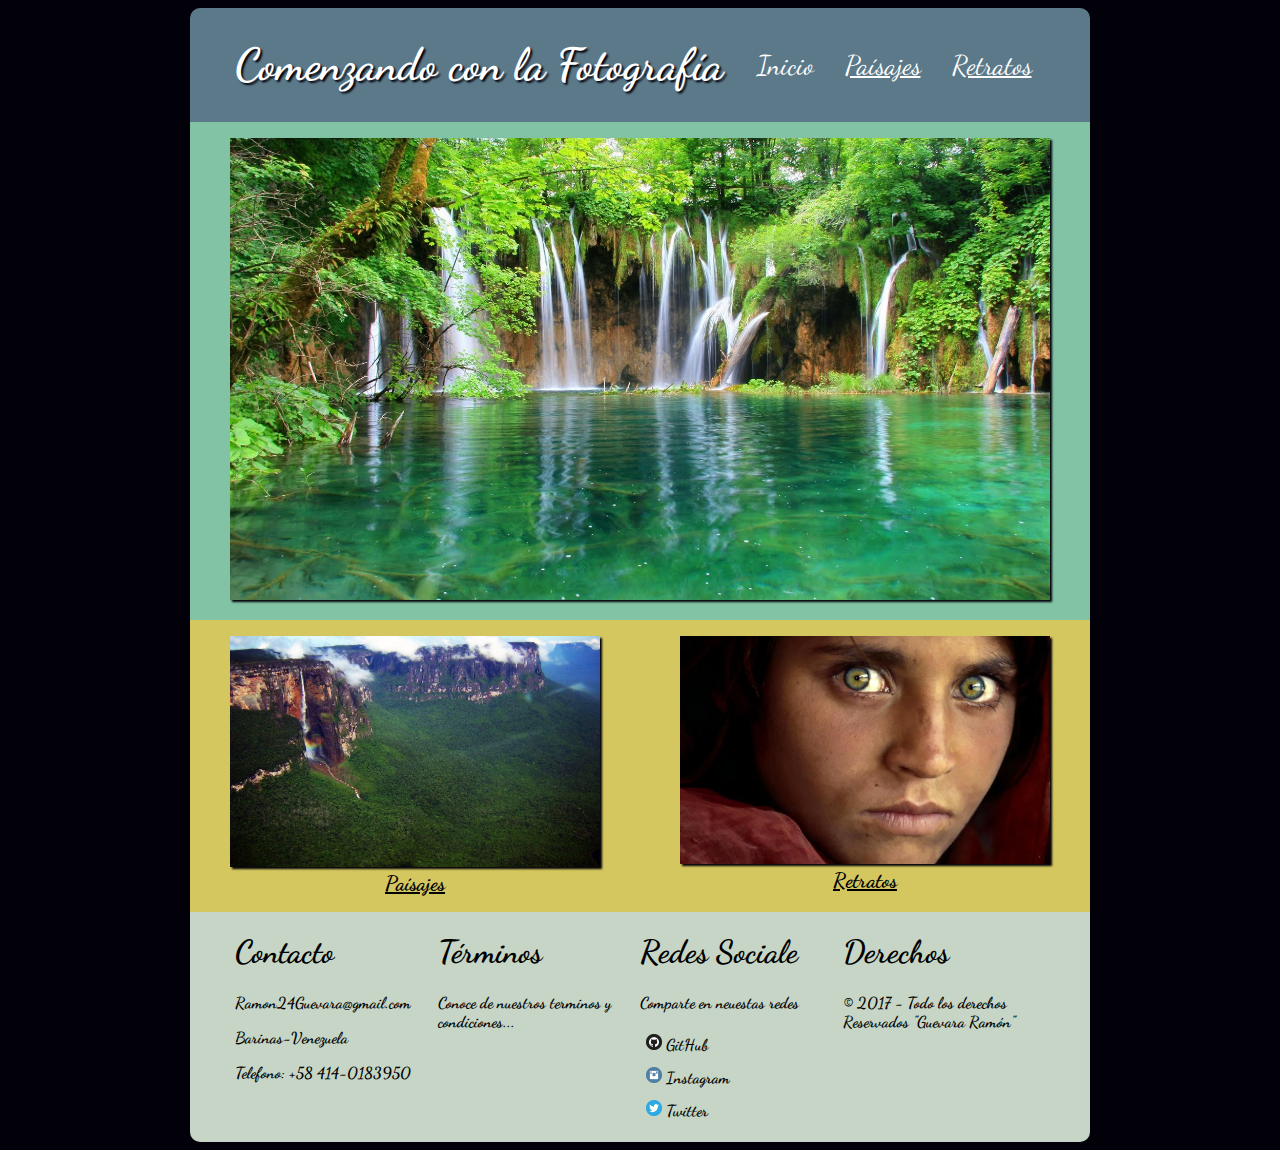
<file: index.html>
<!DOCTYPE html>
<html lang="es">
<head>
  <meta charset="UTF-8">
  <meta name="viewport" content="width=device-width, initial-scale=1.0">
  <link rel="stylesheet" href="css\estilos.css">
  <link href="https://fonts.googleapis.com/css?family=Dancing+Script" rel="stylesheet">
  <meta http-equiv="X-UA-Compatible" content="ie=edge">
  <title>Comenzando con la Fotografía</title>
</head>
<body>
  <div id="contenido">
    <header id="header">
      <nav class="menu">
          <div class="logo">
            <h1>Comenzando con la Fotografía</h1>
          </div>
          <div class="enlaces">
          <ins> <a class="subrayado" href="index.html">Inicio</a></ins>
            <a href="html/paisajes.html">Paísajes</a>
            <a href="html/retratos.html">Retratos</a>
        </div>
    </nav>
    </header>
    <div class="cuerpo">
        <div id="img_central">
          <figure>
            <img class="center" src="image/paisaje3.jpg" title="Paisaje de lago" alt="Paisaje Barines">
          </figure>
        </div>
        <div id="img_secundari_1">
          <figure>
            <a href="html/paisajes.html"><img src="image/paisaje2.jpg" title="Paisaje de lago" alt="paisaje venezolano"></a>
              <figcaption><a href="html/paisajes.html">Paísajes</a></figcaption>
          </figure>
        </div>
        <div id="img_secundari_2">
          <figure>
              <a href="html/retratos.html"><img title="Rretrato" src="image/retrato1.jpg" alt="retrato mujer"></a>
                <figcaption> <a href="html/retratos.html">Retratos</a></figcaption>
          </figure>
        </div>
    </div>
  <footer class="footer">
  <div class="part">
    <div id="contacto">
      <h1>Contacto</h1>
     <p>Ramon24Guevara@gmail.com</p>
     <p>Barinas-Venezuela</p>
     <p>Telefono: +58 414-0183950</p>
    </div>
    <div id="terminos">
      <h1>Términos</h1>
      <p>Conoce de nuestros terminos y condiciones...</p>
    </div>
    <div id="redes">
      <h1>Redes Sociale</h1>
      <p>Comparte en neuestas redes</p>
        <a href="https://github.com/ramonags"><i><img src="image/redes/github.png" alt="Github"></i>  GitHub</a>
        <a href="https://www.instagram.com/?hl=es"><i><img src="image/redes/instagram.png" alt="Instagram"></i>  Instagram</a>
        <a href="https://twitter.com/login?lang=es"><i><img src="image/redes/twitter.png" alt=""></i> Twitter</a>
    </div>
    <div id="copy">
      <h1>Derechos</h1>
    <p>&copy 2017 - Todo los derechos Reservados "Guevara Ramón"</p>
    </div>
  </div>
  </footer>
  </div>
</body>
</html>
</file>
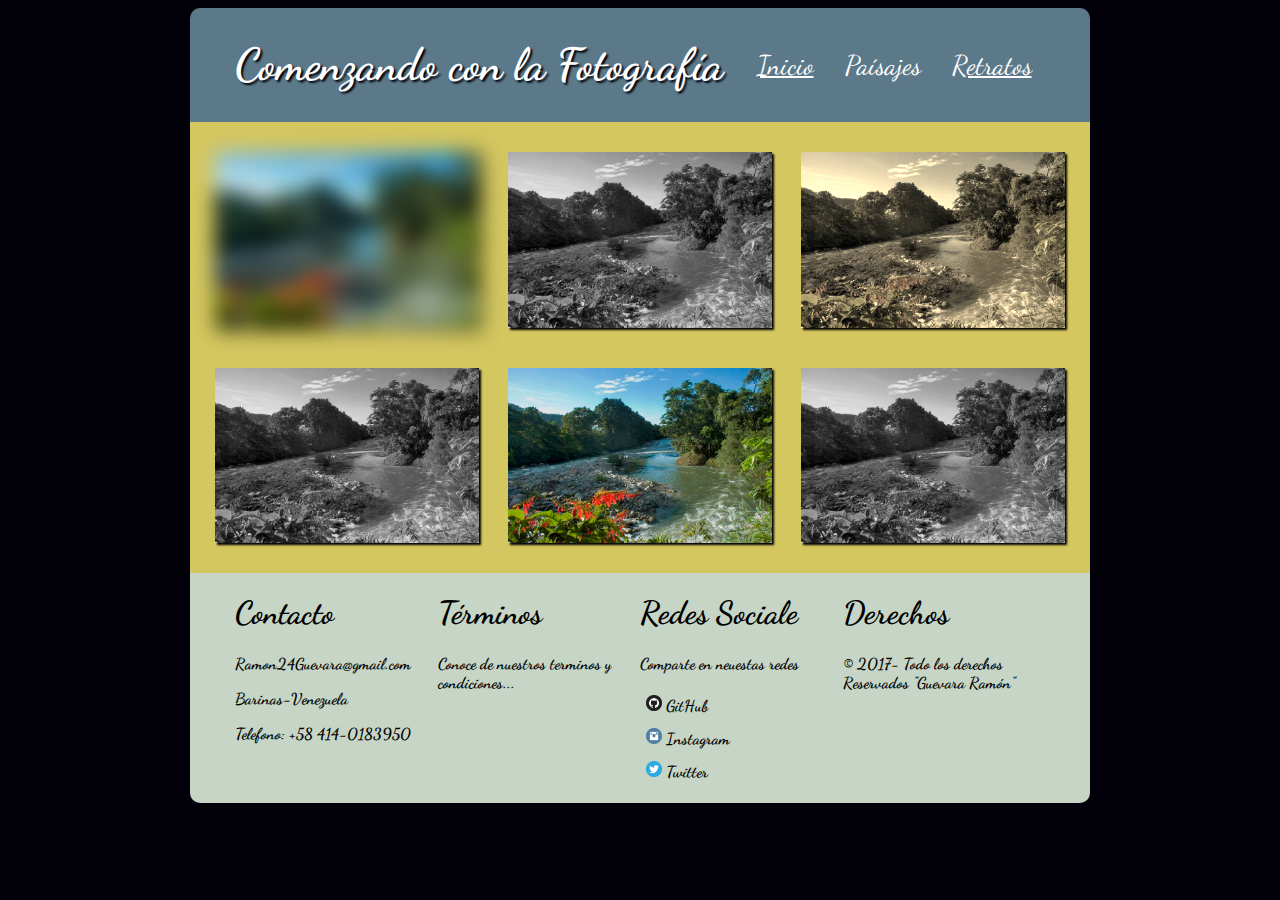
<file: html/paisajes.html>
<!DOCTYPE html>
<html lang="en">
<head>
  <meta charset="UTF-8">
  <meta name="viewport" content="width=device-width, initial-scale=1.0">
  <link rel="stylesheet" href="../css/estilos.css">
  <link href="https://fonts.googleapis.com/css?family=Dancing+Script" rel="stylesheet">
  <meta http-equiv="X-UA-Compatible" content="ie=edge">
  <title>Comenzando con la Fotografía</title>
</head>
  <body>
    <div id="contenido">
      <header id="header">
        <nav class="menu">
            <div class="logo">
              <h1>Comenzando con la Fotografía</h1>
            </div>
            <div class="enlaces">
              <a href="../index.html">Inicio</a>
              <a class="subrayado" href="paisajes.html">Paísajes</a>
              <a href="retratos.html">Retratos</a>
          </div>
      </nav>
      </header>
<!-- GALERIA DE Imagenes ---------------------------->
      <div class="container">
        <div>
            <img class="elemento elemento1" src="../image/paisaje1.jpg" alt="Paisaje Barines">
        </div>
        <div>
            <img class="elemento elemento2" src="../image/paisaje1.jpg" alt="Paisaje Barines">
        </div>
        <div>
            <img class="elemento elemento3" src="../image/paisaje1.jpg" alt="Paisaje Barines">
        </div>
        <div>
            <img class="elemento elemento4" src="../image/paisaje1.jpg" alt="Paisaje Barines">
        </div>
        <div>
            <img class="elemento elemento5" src="../image/paisaje1.jpg" alt="Paisaje Barines">
        </div>
        <div>
            <img class="elemento elemento6" src="../image/paisaje1.jpg" alt="Paisaje Barines">
        </div>
      </div>

<!--  footer ------------------------------------>
      <footer class="footer">
        <div class="part">
          <div id="contacto">
            <h1>Contacto</h1>
           <p>Ramon24Guevara@gmail.com</p>
           <p>Barinas-Venezuela</p>
           <p>Telefono: +58 414-0183950</p>
          </div>
          <div id="terminos">
            <h1>Términos</h1>
            <p>Conoce de nuestros terminos y condiciones...</p>
          </div>
          <div id="redes">
            <h1>Redes Sociale</h1>
            <p>Comparte en neuestas redes</p>
              <a href="https://github.com/ramonags"><i><img src="../image/redes/github.png" alt="Github"></i>  GitHub</a>
              <a href="https://www.instagram.com/?hl=es"><i><img src="../image/redes/instagram.png" alt="Instagram"></i>  Instagram</a>
              <a href="https://twitter.com/login?lang=es"><i><img src="../image/redes/twitter.png" alt=""></i> Twitter</a>

          </div>

          <div id="copy">
            <h1>Derechos</h1>
          <p>&copy 2017- Todo los derechos Reservados "Guevara Ramón"</p>
          </div>
      </div>
        </footer>
    </div>
  </body>
</html>
</file>
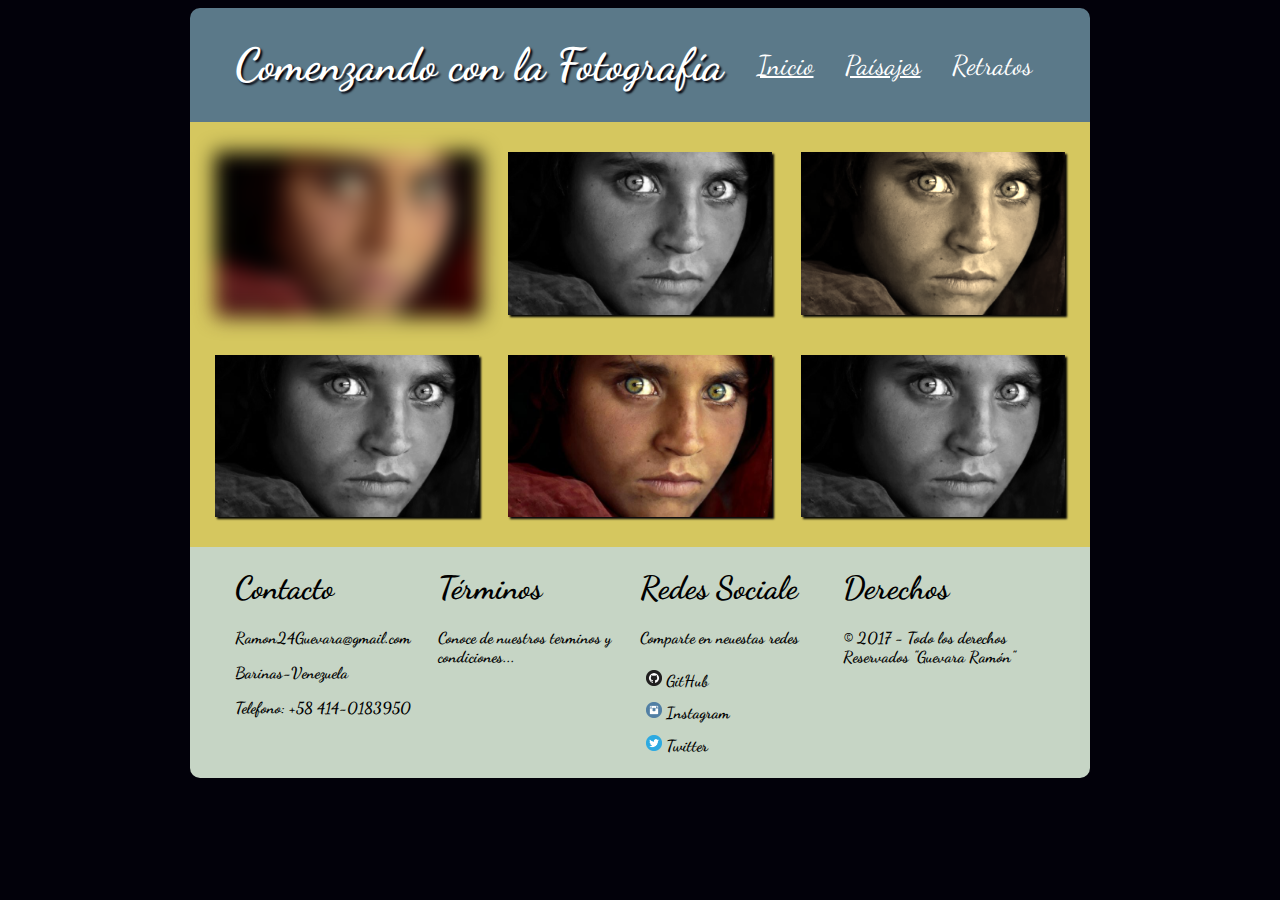
<file: html/retratos.html>
<!DOCTYPE html>
<html lang="en">
<head>
  <meta charset="UTF-8">
  <meta name="viewport" content="width=device-width, initial-scale=1.0">
  <link rel="stylesheet" href="../css/estilos.css">
  <link href="https://fonts.googleapis.com/css?family=Dancing+Script" rel="stylesheet">
  <meta http-equiv="X-UA-Compatible" content="ie=edge">
  <title>Comenzando con la Fotografía</title>
</head>
<body>
  <div id="contenido">
    <header id="header">
      <nav class="menu">
          <div class="logo">
            <h1>Comenzando con la Fotografía</h1>
          </div>
          <div class="enlaces">
        <ins><a href="../index.html">Inicio</a></ins>
          <ins><a href="paisajes.html">Paísajes</a></ins>
          <ins><a class="subrayado" href="retratos.html">Retratos</a></ins>
        </div>
    </nav>
    </header>

    		<div class="container">
    			<div>
              <img class="elemento elemento1" src="../image/retrato1.jpg" alt="Paisaje Barines">
    			</div>
    			<div>
              <img class="elemento elemento2" src="../image/retrato1.jpg" alt="Paisaje Barines">
    			</div>
    			<div>
              <img class="elemento elemento3" src="../image/retrato1.jpg" alt="Paisaje Barines">
    			</div>
          <div>
              <img class="elemento elemento4" src="../image/retrato1.jpg" alt="Paisaje Barines">
    			</div>
    			<div>
              <img class="elemento elemento5" src="../image/retrato1.jpg" alt="Paisaje Barines">
    			</div>
    			<div>
              <img class="elemento elemento6" src="../image/retrato1.jpg" alt="Paisaje Barines">
    			</div>
    		</div>



    <!-- --------------------------------------->


      <footer class="footer">
        <div class="part">
          <div id="contacto">
            <h1>Contacto</h1>
           <p>Ramon24Guevara@gmail.com</p>
           <p>Barinas-Venezuela</p>
           <p>Telefono: +58 414-0183950</p>
          </div>
          <div id="terminos">
            <h1>Términos</h1>
            <p>Conoce de nuestros terminos y condiciones...</p>
          </div>
          <div id="redes">
            <h1>Redes Sociale</h1>
            <p>Comparte en neuestas redes</p>
              <a href="https://github.com/ramonags"><i><img src="../image/redes/github.png" alt="Github"></i>  GitHub</a>
              <a href="https://www.instagram.com/?hl=es"><i><img src="../image/redes/instagram.png" alt="Instagram"></i>  Instagram</a>
              <a href="https://twitter.com/login?lang=es"><i><img src="../image/redes/twitter.png" alt=""></i> Twitter</a>
          </div>
          <div id="copy">
            <h1>Derechos</h1>
          <p>&copy 2017 - Todo los derechos Reservados "Guevara Ramón"</p>
          </div>
      </div>
        </footer>
  </div>
  </div>

</body>
</html>
</file>
<file: css/estilos.css>
/*--------------------------------header----------------------------------*/
body {

  background-color:  #02010a;
  font-family: 'Dancing Script', cursive;
}

header {
  margin-top: 0%;
  background-color:#5b7989;
  width: 100%;
  top: 0;
  border-radius: 10px 10px  0 0 ;
  animation: slide 2s;

}
#contenido {
  margin: auto;
  width:900px;
  display: flex;
  flex-flow: row wrap;
}
.menu{
  width: 90%;
  max-width: 900px;
  margin: auto;
  display: flex;
  flex-flow: row wrap;
  justify-content: space-between;
  align-items: center;
}
.menu .logo h1 {
font-size: 5vh;
  color: #fff;
  vertical-align: top;
  text-align: center;
  text-shadow: 2px  2px  2px  #02010a;
}
.menu .enlaces {
  display: inline-block;
  text-align: center;
}
 .menu .enlaces a {
   color: #fff;
  font-size: 3vh;
   display: inline-block;
   padding: 0.5em;
   text-align: center;
 }
 .subrayado{
   text-decoration: none;
 }

 /*------------------Imagenes--------------------------------------*/
.cuerpo{
  width: 100%;
  display: flex;
  flex-flow: row wrap;
}
 .cuerpo img {
   box-shadow: 2px 2px 2px #02010a;
   width: 100%;
 }
 figcaption a{
   color: #000;
   font-size: 1.3em;
   font-weight: bold;
 }
 /*--------------------------galeria--------------------------*/
 #galeria{
   width: 100%;

}
.container {
width: 100%;
background-color: #d5c75f;
padding: 10px;
display: flex;
flex-flow: row wrap;
justify-content: center;
}

.container div{
width: 33.3%;
}

.elemento {
width: 90%;
display:block;
margin:20px auto ;
-webkit-box-shadow: 2px 2px 2px  #02010a ;
box-shadow: 2px 2px 2px  #02010a ;
}
.elemento1 {
  -webkit-filter: blur(10px);
  -o-filter: blur(10px);
  filter: blur(10px);
}
 .elemento2, .elemento4, .elemento6{
   -webkit-filter: grayscale(100%);
   -o-filter: grayscale(100%);
   filter: grayscale(100%);
 }
 .elemento3 {
   -webkit-filter: sepia(90%);
   -o-filter: sepia(90%);
   filter: sepia(90%);
 }


/*-------------------cuerpo--------------------------------------------*/
#img_central{
  width: 100%;
  background-color: #82c3a6;
}
#img_secundari_1{
  width: 50%;
  background-color: #d5c75f;
  text-align: center;
}
#img_secundari_2{
  width: 50%;
  background-color: #d5c75f;
  text-align: center;
}

#contacto, #terminos, #redes, #copy{
  width: 25%;
}


/*------------------------animaciones-----------------------------------------*/

#img_secundari_1 img:hover{
  box-shadow: 3px 2px 3px  #82c3a6;
  border: solid 2px #000;
  transition: all 1s;
  transform: rotate(10deg);
  animation-direction: reverse;
}
#img_secundari_2 img:hover{
  box-shadow: 3px 2px 3px #82c3a6;
  border: solid 2px #000;
  transition: all 1s;
  transform: translate(20px,-5px);
  animation-direction: reverse;
}
/*-----------------------footer------------------------------------------*/
.footer {
  background-color:#C6d5c5;
  width: 100%;
  top: 0;
  border-radius: 0 0 10px 10px;
  padding-bottom: 1em;
}
.part
{  width: 90%;
  max-width: 900px;
  margin: auto;
  display: flex;
  flex-flow: row wrap;
  justify-content: center;
  font-weight: bold;

}
.part a i img {
  width: 1em;
}
#redes a {
  align-items: center;
  padding: 0.4em;
  color: #000;
  display:block;
  text-decoration: none ;
}
/*------------adactativo-------------------*/
@media screen and (max-width: 899px){

#contenido
	{
		width: 100%;
		margin: 0 auto;
	}
  header
	{
	width:100%;
	}
	.logo
	{
	width: 100%;
	}
	.enlaces
  {
	width: 100%;
	}
	#img_central
	{
	width: 100%;
	}
  #img_secundari_1
	{
	width: 100%;
	}
  #img_secundari_2
	{
	width: 100%;
	}
  #contacto
  {
  width: 100%;
  }
  #terminos
  {
  width: 100%;
  }
  #redes
  {
  width: 100%;
  }
  #copy
  {
  width: 100%;
  }
  .container div
  {
    width: 100%;
  }
}
/*------------------------efectos todo la pagina slide ---------------------*/
@-webkit-keyframes slide{
  0%{
    margin-top: 150%;
  }
  60%{
    margin-top: -5%;
  }
  100%{
    margin-top: 0%;
  }
}
</file>
